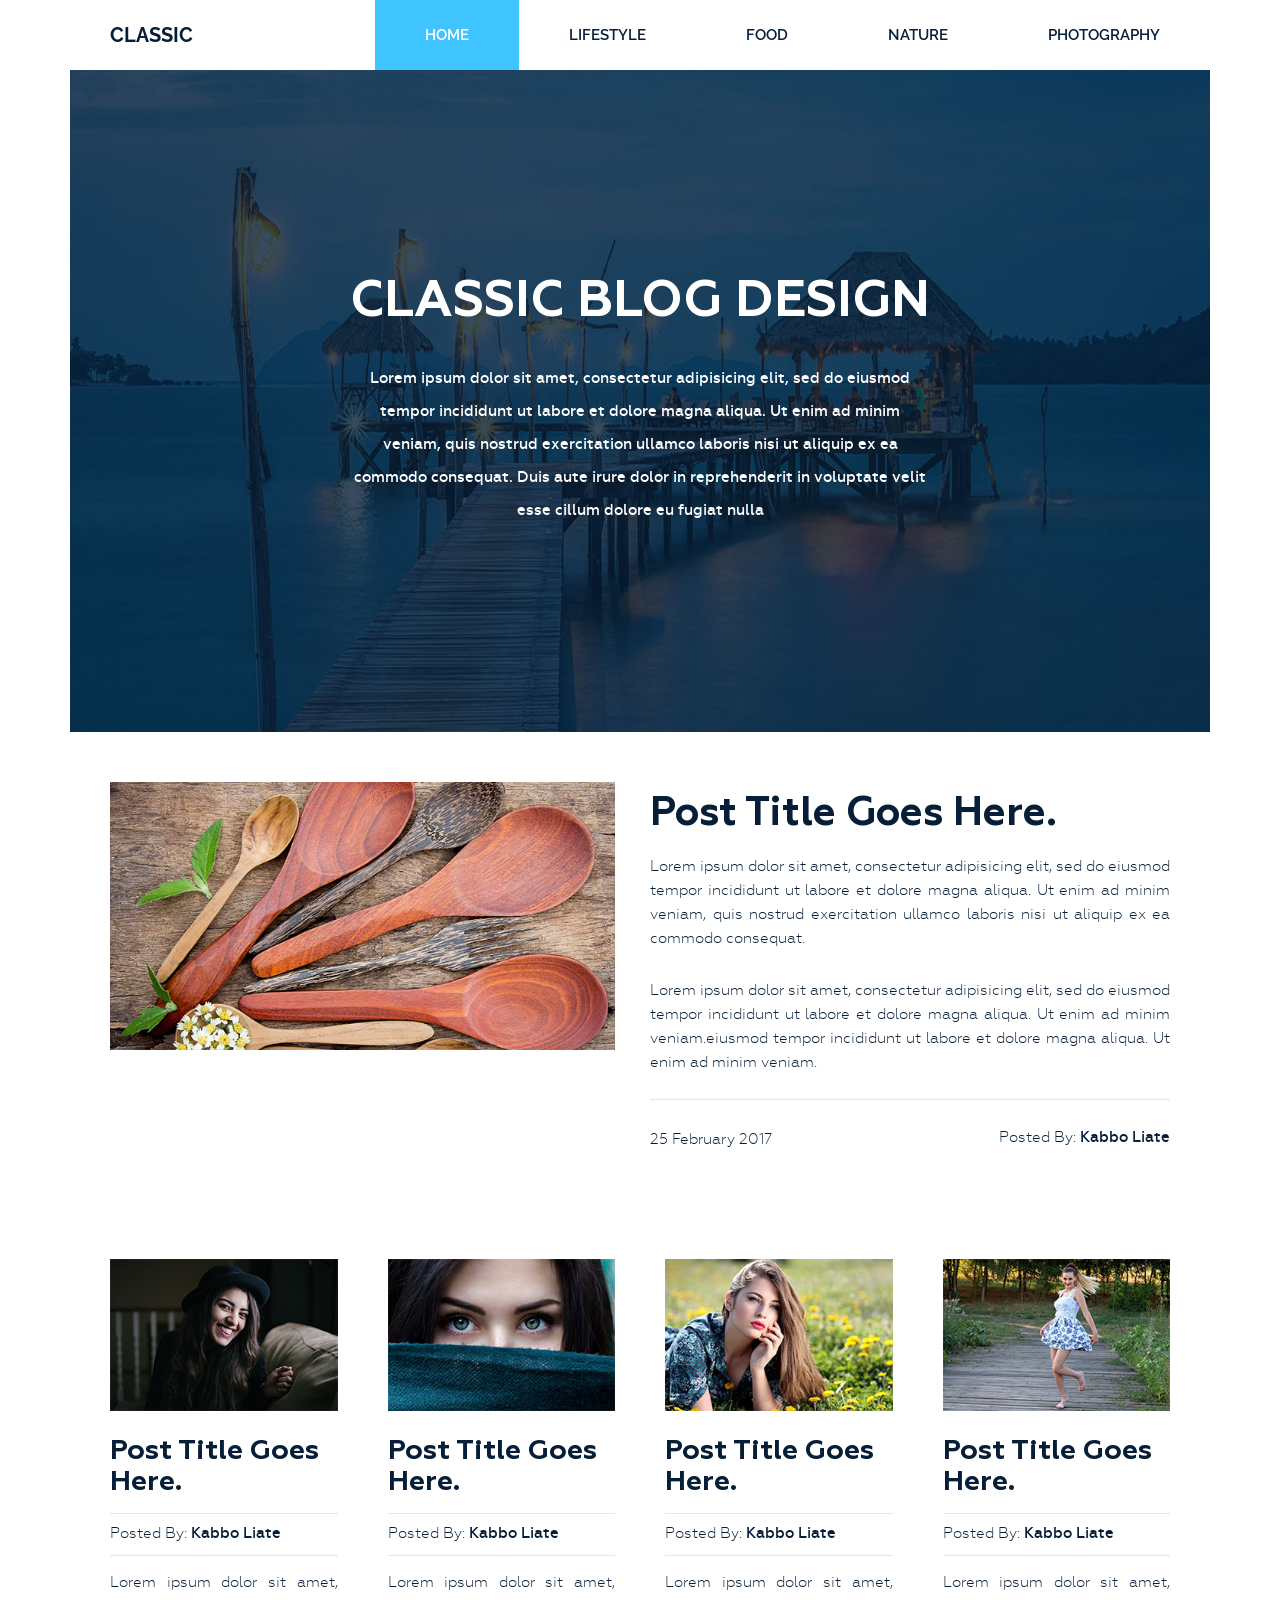
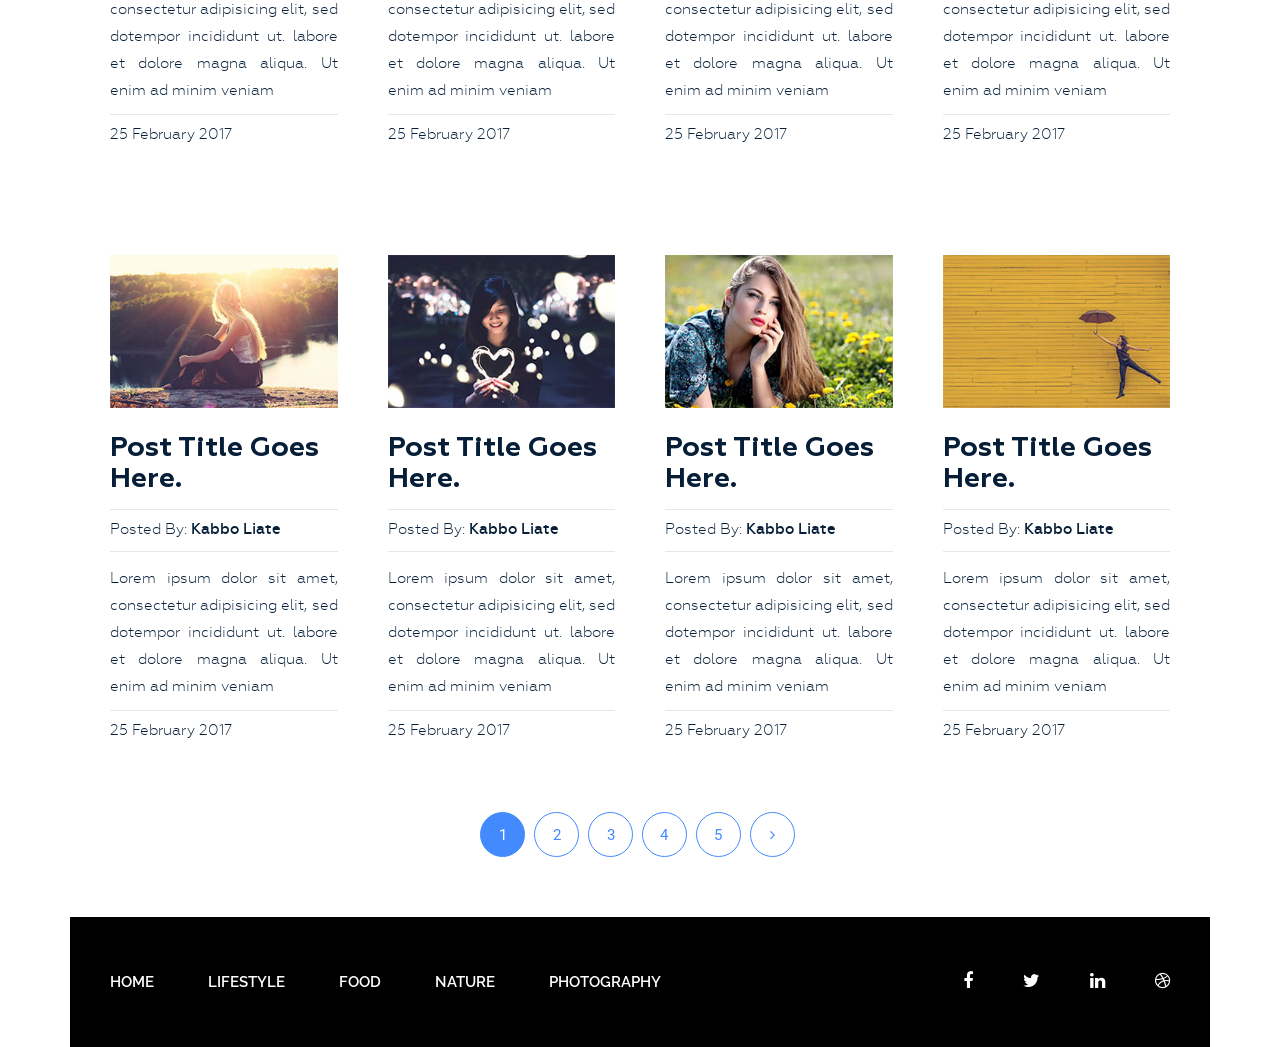
<file: siteblog/static/index.html>
<!DOCTYPE html>
<html lang="en">

<head>
    <meta charset="UTF-8">
    <meta name="viewport" content="width=device-width, initial-scale=1">
    <title>Front page</title>
    <link href="https://fonts.googleapis.com/icon?family=Material+Icons" rel="stylesheet">
    <link href="https://fonts.googleapis.com/css?family=Raleway:300,400,500,600,700,800,900" rel="stylesheet">
    <link href="https://fonts.googleapis.com/css?family=Roboto:400,500,700,900" rel="stylesheet">
    <link rel="stylesheet" href="css/bootstrap.css">
    <link rel="stylesheet" href="css/font-awesome.min.css">
    <link rel="stylesheet" href="css/owl.carousel.min.css">
    <link rel="stylesheet" href="css/owl.theme.default.min.css">
    <link rel="stylesheet" href="style.css">
    <link rel="stylesheet" href="responsive.css">
</head>

<body>
    <div class="wrapper">
        <header class="header">
            <div class="container">
                <div class="row">
                    <div class="col-md-2">
                        <div class="logo">
                            <h2><a href="#">Classic</a></h2>
                        </div>
                    </div>
                    <div class="col-md-10">
                        <div class="menu">
                            <ul>
                                <li class="active"><a href="#">Home</a></li>
                                <li><a href="#">lifestyle</a></li>
                                <li><a href="#">Food</a></li>
                                <li><a href="#">Nature</a></li>
                                <li><a href="#">photography</a></li>
                            </ul>
                        </div>
                    </div>
                </div>
            </div>
        </header>
        <section class="bg-text-area">
            <div class="container">
                <div class="row">
                    <div class="col-md-12">
                        <div class="bg-text">
                            <h3>Classic BLOG Design</h3>
                            <p>Lorem ipsum dolor sit amet, consectetur adipisicing elit, sed do eiusmod tempor incididunt ut labore et dolore magna aliqua. Ut enim ad minim veniam, quis nostrud exercitation ullamco laboris nisi ut aliquip ex ea commodo consequat. Duis aute irure dolor in reprehenderit in voluptate velit esse cillum dolore eu fugiat nulla </p>
                        </div>
                    </div>
                </div>
            </div>
        </section>
        <section class="blog-post-area">
            <div class="container">
                <div class="row">
                    <div class="blog-post-area-style">
                            <div class="col-md-12">
                                <div class="single-post-big">
                                    <div class="big-image">
                                        <img src="img/post-image1.jpg" alt="">
                                    </div>
                                    <div class="big-text">
                                        <h3><a href="#">Post Title Goes Here.</a></h3>
                                        <p>Lorem ipsum dolor sit amet, consectetur adipisicing elit, sed do eiusmod tempor incididunt ut labore et dolore magna aliqua. Ut enim ad minim veniam, quis nostrud exercitation ullamco laboris nisi ut aliquip ex ea commodo consequat.</p>
                                        <p>Lorem ipsum dolor sit amet, consectetur adipisicing elit, sed do eiusmod tempor incididunt ut labore et dolore magna aliqua. Ut enim ad minim veniam.eiusmod tempor incididunt ut labore et dolore magna aliqua. Ut enim ad minim veniam.</p>
                                        <h4><span class="date">25 February 2017</span><span class="author">Posted By: <span class="author-name">Kabbo Liate</span></span>
                                        </h4>
                                    </div>
                                </div>
                            </div>
                            <div class="col-md-3">
                                <div class="single-post">
                                    <img src="img/post-image2.jpg" alt="">
                                    <h3><a href="#">Post Title Goes Here.</a></h3>
                                    <h4><span>Posted By: <span class="author-name">Kabbo Liate</span></span>
                                    </h4>
                                    <p>Lorem ipsum dolor sit amet, consectetur adipisicing elit, sed dotempor incididunt ut. labore et dolore magna aliqua. Ut enim ad minim veniam</p>
                                    <h4><span>25 February 2017</span></h4>
                                </div>
                            </div>
                            <div class="col-md-3">
                                <div class="single-post">
                                    <img src="img/post-image3.jpg" alt="">
                                    <h3><a href="#">Post Title Goes Here.</a></h3>
                                    <h4><span>Posted By: <span class="author-name">Kabbo Liate</span></span>
                                    </h4>
                                    <p>Lorem ipsum dolor sit amet, consectetur adipisicing elit, sed dotempor incididunt ut. labore et dolore magna aliqua. Ut enim ad minim veniam</p>
                                    <h4><span>25 February 2017</span></h4>
                                </div>
                            </div>
                            <div class="col-md-3">
                                <div class="single-post">
                                    <img src="img/post-image4.jpg" alt="">
                                    <h3><a href="#">Post Title Goes Here.</a></h3>
                                    <h4><span>Posted By: <span class="author-name">Kabbo Liate</span></span>
                                    </h4>
                                    <p>Lorem ipsum dolor sit amet, consectetur adipisicing elit, sed dotempor incididunt ut. labore et dolore magna aliqua. Ut enim ad minim veniam</p>
                                    <h4><span>25 February 2017</span></h4>
                                </div>
                            </div>
                            <div class="col-md-3">
                                <div class="single-post">
                                    <img src="img/post-image5.jpg" alt="">
                                    <h3><a href="#">Post Title Goes Here.</a></h3>
                                    <h4><span>Posted By: <span class="author-name">Kabbo Liate</span></span>
                                    </h4>
                                    <p>Lorem ipsum dolor sit amet, consectetur adipisicing elit, sed dotempor incididunt ut. labore et dolore magna aliqua. Ut enim ad minim veniam</p>
                                    <h4><span>25 February 2017</span></h4>
                                </div>
                            </div>
                            <div class="col-md-3">
                                <div class="single-post">
                                    <img src="img/post-image6.jpg" alt="">
                                    <h3><a href="#">Post Title Goes Here.</a></h3>
                                    <h4><span>Posted By: <span class="author-name">Kabbo Liate</span></span>
                                    </h4>
                                    <p>Lorem ipsum dolor sit amet, consectetur adipisicing elit, sed dotempor incididunt ut. labore et dolore magna aliqua. Ut enim ad minim veniam</p>
                                    <h4><span>25 February 2017</span></h4>
                                </div>
                            </div>
                            <div class="col-md-3">
                                <div class="single-post">
                                    <img src="img/post-image7.jpg" alt="">
                                    <h3><a href="#">Post Title Goes Here.</a></h3>
                                    <h4><span>Posted By: <span class="author-name">Kabbo Liate</span></span>
                                    </h4>
                                    <p>Lorem ipsum dolor sit amet, consectetur adipisicing elit, sed dotempor incididunt ut. labore et dolore magna aliqua. Ut enim ad minim veniam</p>
                                    <h4><span>25 February 2017</span></h4>
                                </div>
                            </div>
                            <div class="col-md-3">
                                <div class="single-post">
                                    <img src="img/post-image8.jpg" alt="">
                                    <h3><a href="#">Post Title Goes Here.</a></h3>
                                    <h4><span>Posted By: <span class="author-name">Kabbo Liate</span></span>
                                    </h4>
                                    <p>Lorem ipsum dolor sit amet, consectetur adipisicing elit, sed dotempor incididunt ut. labore et dolore magna aliqua. Ut enim ad minim veniam</p>
                                    <h4><span>25 February 2017</span></h4>
                                </div>
                            </div>
                            <div class="col-md-3">
                                <div class="single-post">
                                    <img src="img/post-image9.jpg" alt="">
                                    <h3><a href="#">Post Title Goes Here.</a></h3>
                                    <h4><span>Posted By: <span class="author-name">Kabbo Liate</span></span>
                                    </h4>
                                    <p>Lorem ipsum dolor sit amet, consectetur adipisicing elit, sed dotempor incididunt ut. labore et dolore magna aliqua. Ut enim ad minim veniam</p>
                                    <h4><span>25 February 2017</span></h4>
                                </div>
                            </div>
                    </div>
                </div>
            </div>
            <div class="pegination">
                <!--
                <ul>
                    <li><i class="fa fa-angle-left" aria-hidden="true"></i></li>
                    <li class="active">1</li>
                    <li>2</li>
                    <li>3</li>
                    <li><i class="fa fa-angle-right" aria-hidden="true"></i></li>
                </ul>
-->

                <div class="nav-links">
                    <span class="page-numbers current">1</span>
                    <a class="page-numbers" href="#">2</a>
                    <a class="page-numbers" href="#">3</a>
                    <a class="page-numbers" href="#">4</a>
                    <a class="page-numbers" href="#">5</a>
                    <a class="page-numbers" href="#"><i class="fa fa-angle-right" aria-hidden="true"></i></a>
                </div>
            </div>
        </section>
        <footer class="footer">
            <div class="container">
                <div class="row">
                    <div class="col-md-12">
                        <div class="footer-bg">
                            <div class="row">
                                <div class="col-md-9">
                                    <div class="footer-menu">
                                        <ul>
                                            <li class="active"><a href="#">Home</a></li>
                                            <li><a href="#">lifestyle</a></li>
                                            <li><a href="#">Food</a></li>
                                            <li><a href="#">Nature</a></li>
                                            <li><a href="#">photography</a></li>
                                        </ul>
                                    </div>
                                </div>
                                <div class="col-md-3">
                                    <div class="footer-icon">
                                        <p><a href="#"><i class="fa fa-facebook" aria-hidden="true"></i></a><a href="#"><i class="fa fa-twitter" aria-hidden="true"></i></a><a href="#"><i class="fa fa-linkedin" aria-hidden="true"></i></a><a href="#"><i class="fa fa-dribbble" aria-hidden="true"></i></a></p>
                                    </div>
                                </div>
                            </div> .
                        </div>
                    </div>
                </div>
            </div>
        </footer>
    </div>
    <script src="js/jquery-3.1.1.min.js"></script>
    <script src="js/bootstrap.min.js"></script>
    <script src="js/owl.carousel.min.js"></script>
    <script src="js/active.js"></script>
</body>

</html>
</file>
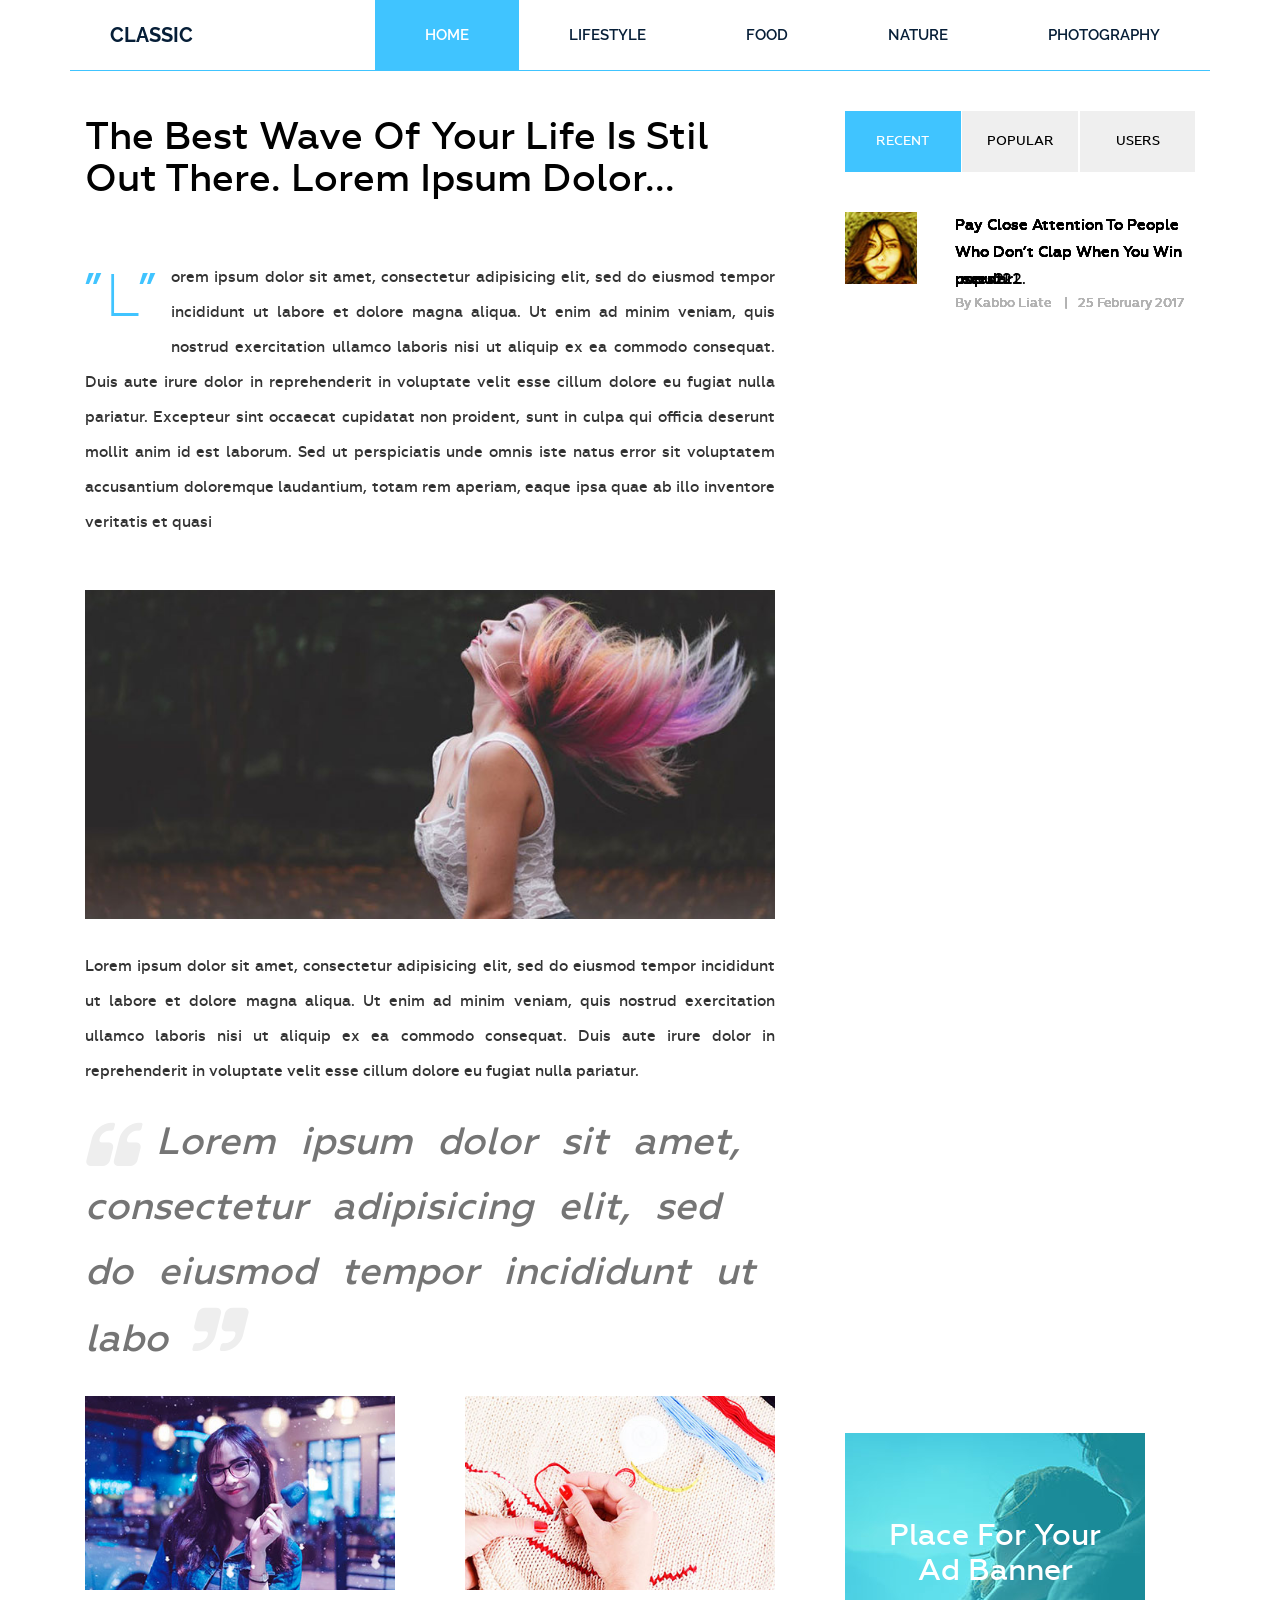
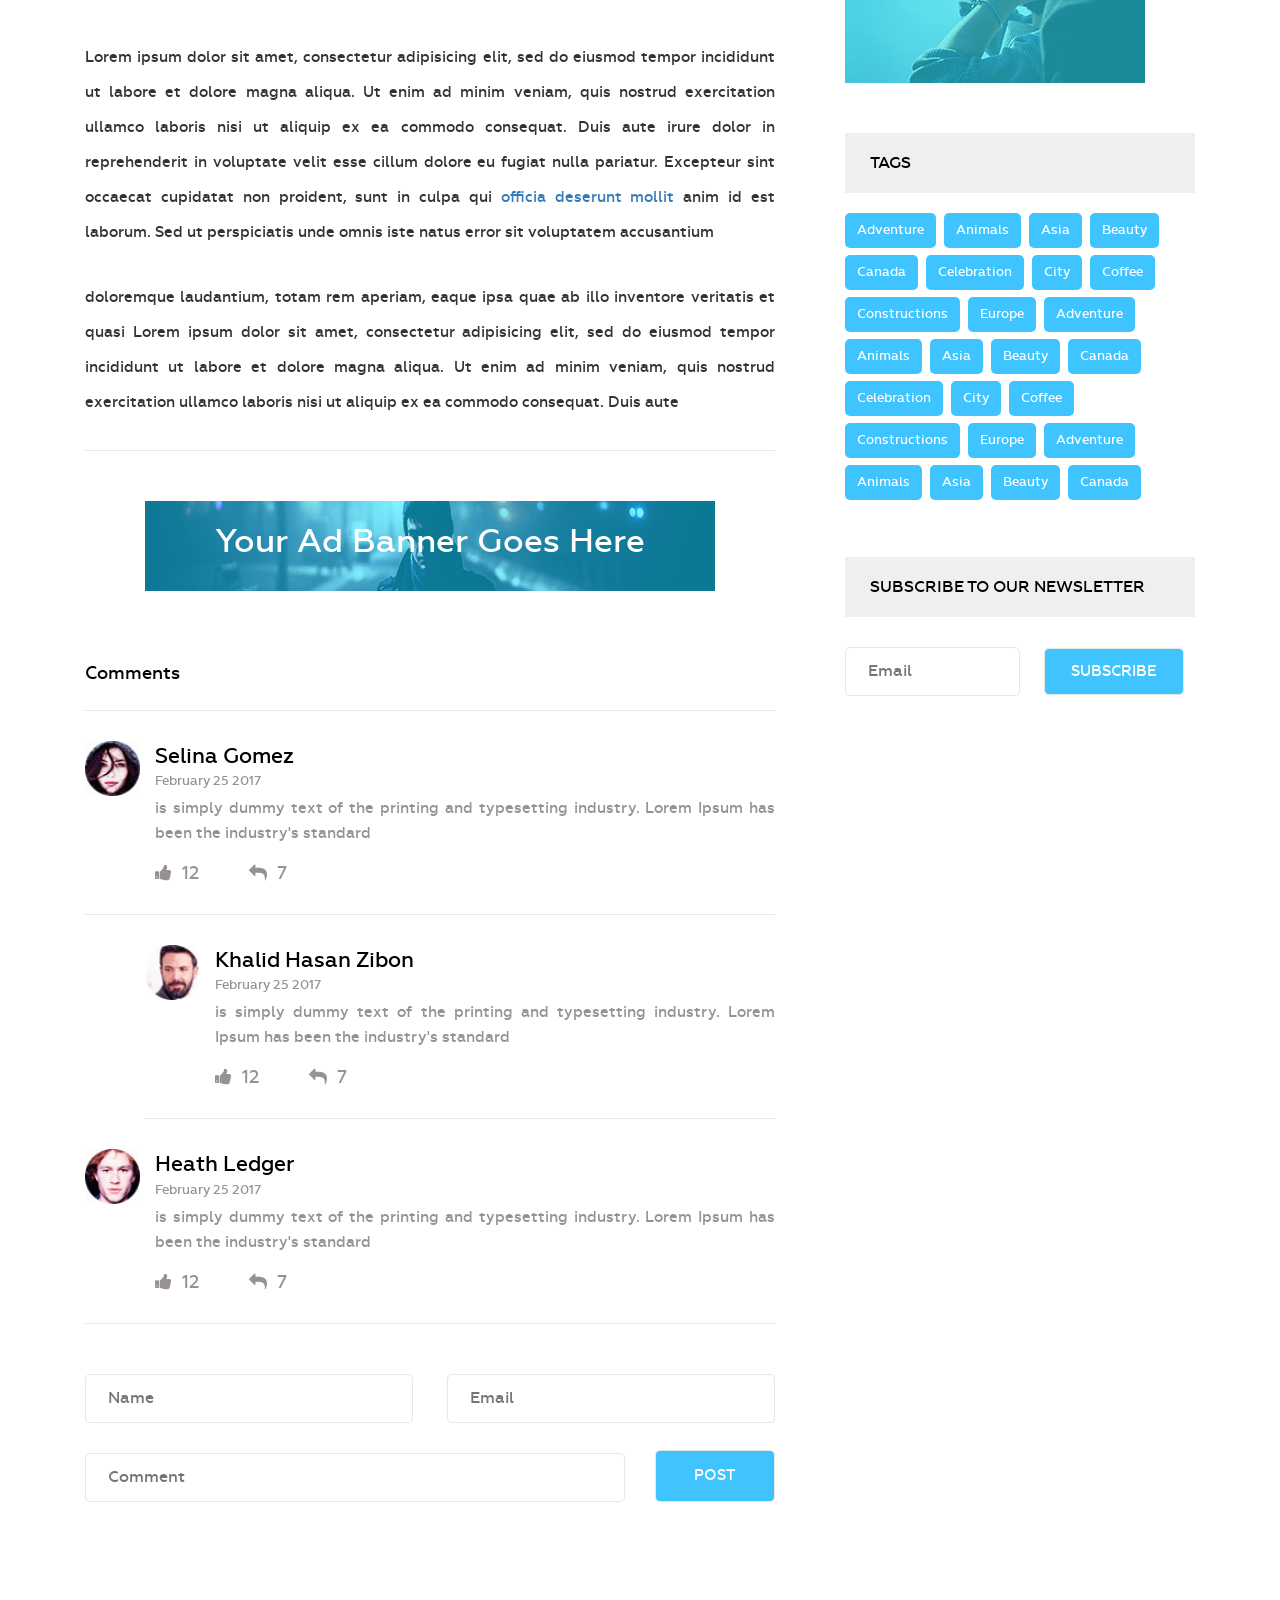
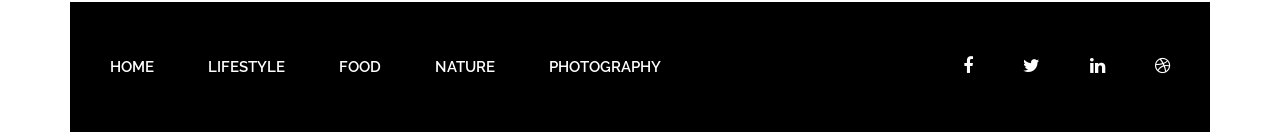
<file: siteblog/static/single.html>
<!DOCTYPE html>
<html lang="en">

<head>
    <meta charset="UTF-8">
    <meta name="viewport" content="width=device-width, initial-scale=1">
    <title>Single page</title>
    <link href="https://fonts.googleapis.com/icon?family=Material+Icons" rel="stylesheet">
    <link href="https://fonts.googleapis.com/css?family=Raleway:300,400,500,600,700,800,900" rel="stylesheet">
    <link href="https://fonts.googleapis.com/css?family=Roboto:400,500,700,900" rel="stylesheet">
    <link rel="stylesheet" href="css/bootstrap.css">
    <link rel="stylesheet" href="css/font-awesome.min.css">
    <link rel="stylesheet" href="css/owl.carousel.min.css">
    <link rel="stylesheet" href="css/owl.theme.default.min.css">
    <link rel="stylesheet" href="style.css">
    <link rel="stylesheet" href="responsive.css">
</head>

<body>
    <div class="wrapper">
        <header class="header">
            <div class="container">
                <div class="row">
                    <div class="col-md-2">
                        <div class="logo">
                            <h2><a href="#">Classic</a></h2>
                        </div>
                    </div>
                    <div class="col-md-10">
                        <div class="menu">
                            <ul>
                                <li class="active"><a href="#">Home</a></li>
                                <li><a href="#">lifestyle</a></li>
                                <li><a href="#">Food</a></li>
                                <li><a href="#">Nature</a></li>
                                <li><a href="#">photography</a></li>
                            </ul>
                        </div>
                    </div>
                </div>
            </div>
        </header>

        <section class="single-blog-area">
            <div class="container">
                <div class="row">
                   <div class="col-md-12">
                    <div class="border-top">
                        <div class="col-md-8">
                        <div class="blog-area">
                            <div class="blog-area-part">
                                <h2>The Best Wave Of Your Life Is Stil Out There. Lorem Ipsum Dolor...</h2>
                                <div class="for-style">
                                    <p><span class="drop_caps">L</span>orem ipsum dolor sit amet, consectetur adipisicing elit, sed do eiusmod tempor incididunt ut labore et dolore magna aliqua. Ut enim ad minim veniam, quis nostrud exercitation ullamco laboris nisi ut aliquip ex ea commodo consequat. Duis aute irure dolor in reprehenderit in voluptate velit esse cillum dolore eu fugiat nulla pariatur. Excepteur sint occaecat cupidatat non proident, sunt in culpa qui officia deserunt mollit anim id est laborum. Sed ut perspiciatis unde omnis iste natus error sit voluptatem accusantium doloremque laudantium, totam rem aperiam, eaque ipsa quae ab illo inventore veritatis et quasi </p>
                                </div>
                                <img src="img/single-bg.jpg" alt="">
                                <p>Lorem ipsum dolor sit amet, consectetur adipisicing elit, sed do eiusmod tempor incididunt ut labore et dolore magna aliqua. Ut enim ad minim veniam, quis nostrud exercitation ullamco laboris nisi ut aliquip ex ea commodo consequat. Duis aute irure dolor in reprehenderit in voluptate velit esse cillum dolore eu fugiat nulla pariatur.</p>
                                <h3><i class="fa fa-quote-left" aria-hidden="true"></i>Lorem ipsum dolor sit amet, consectetur adipisicing elit, sed do eiusmod tempor incididunt ut labo<i class="fa fa-quote-right" aria-hidden="true"></i></h3>
                                <div class="row">
                                    <div class="col-md-6">
                                        <div class="image-one">
                                            <img src="img/blog-image1.jpg" alt="">
                                        </div>
                                    </div>
                                    <div class="col-md-6">
                                        <div class="image-two">
                                            <img src="img/blog-image2.jpg" alt="">
                                        </div>
                                    </div>
                                </div>
                                <p>Lorem ipsum dolor sit amet, consectetur adipisicing elit, sed do eiusmod tempor incididunt ut labore et dolore magna aliqua. Ut enim ad minim veniam, quis nostrud exercitation ullamco laboris nisi ut aliquip ex ea commodo consequat. Duis aute irure dolor in reprehenderit in voluptate velit esse cillum dolore eu fugiat nulla pariatur. Excepteur sint occaecat cupidatat non proident, sunt in culpa qui <a href="#">officia deserunt mollit</a> anim id est laborum. Sed ut perspiciatis unde omnis iste natus error sit voluptatem accusantium </p>
                                <p>doloremque laudantium, totam rem aperiam, eaque ipsa quae ab illo inventore veritatis et quasi Lorem ipsum dolor sit amet, consectetur adipisicing elit, sed do eiusmod tempor incididunt ut labore et dolore magna aliqua. Ut enim ad minim veniam, quis nostrud exercitation ullamco laboris nisi ut aliquip ex ea commodo consequat. Duis aute</p>
                            </div>
                            <div class="ads-area">
                                <img src="img/ads.jpg" alt="">
                                <p>Your Ad Banner Goes Here</p>
                            </div>
                            <div class="commententries">
                                <h3>Comments</h3>

                                <ul class="commentlist">
                                    <li>
                                        <article class="comment">
                                            <header class="comment-author">
                                                <img src="img/author-1.jpg" alt="">
                                            </header>
                                            <section class="comment-details">
                                                <div class="author-name">
                                                    <h5><a href="#">Selina Gomez</a></h5>
                                                    <p>February 25 2017</p>
                                                </div>
                                                <div class="comment-body">
                                                    <p>is simply dummy text of the printing and typesetting industry. Lorem Ipsum has been the industry's standard </p>
                                                </div>
                                                <div class="reply">
                                                    <p><span><a href="#"><i class="fa fa-thumbs-up" aria-hidden="true"></i></a>12</span><span><a href="#"><i class="fa fa-reply" aria-hidden="true"></i></a>7</span></p>
                                                </div>
                                            </section>
                                        </article>

                                        <ul class="children">
                                            <li>
                                                <article class="comment">
                                                    <header class="comment-author">
                                                        <img src="img/author-2.jpg" alt="">
                                                    </header>
                                                    <section class="comment-details">
                                                        <div class="author-name">
                                                            <h5><a href="#">Khalid Hasan Zibon</a></h5>
                                                            <p>February 25 2017</p>
                                                        </div>
                                                        <div class="comment-body">
                                                            <p>is simply dummy text of the printing and typesetting industry. Lorem Ipsum has been the industry's standard </p>
                                                        </div>
                                                        <div class="reply">
                                                            <p><span><a href="#"><i class="fa fa-thumbs-up" aria-hidden="true"></i></a>12</span><span><a href="#"><i class="fa fa-reply" aria-hidden="true"></i></a>7</span></p>
                                                        </div>
                                                    </section>
                                                </article>
                                            </li>
                                        </ul>

                                    </li>
                                    <li>
                                        <article class="comment">
                                            <header class="comment-author">
                                                <img src="img/author-3.jpg" alt="">
                                            </header>
                                            <section class="comment-details">
                                                <div class="author-name">
                                                    <h5><a href="#">Heath Ledger</a></h5>
                                                    <p>February 25 2017</p>
                                                </div>
                                                <div class="comment-body">
                                                    <p>is simply dummy text of the printing and typesetting industry. Lorem Ipsum has been the industry's standard </p>
                                                </div>
                                                <div class="reply">
                                                    <p><span><a href="#"><i class="fa fa-thumbs-up" aria-hidden="true"></i></a>12</span><span><a href="#"><i class="fa fa-reply" aria-hidden="true"></i></a>7</span></p>
                                                </div>
                                            </section>
                                        </article>
                                    </li>
                                </ul>

                            </div>
                            <form action="#" method="get">
                                <div class="name">
                                    <input type="text" name="" id="" placeholder="Name" class="name">
                                </div>
                                <div class="email">
                                    <input type="email" name="" id="" placeholder="Email" class="email">
                                </div>
                                <div class="comment">
                                    <input type="text" name="" id="" placeholder="Comment" class="comment">
                                </div>
                                <div class="post">
                                    <input type="submit" value="Post">
                                </div>
                            </form>
                        </div>
                    </div>
                    <div class="col-md-4">
                        <div class="button-group filters-button-group">
                            <button data-filter=".recent" class="button is-checked">Recent</button>
                            <button data-filter=".popular" class="button">popular</button>
                            <button data-filter=".users" class="button">Users</button>
                        </div>

                        <div class="grid" style="position: relative; height: 1221.93px;">
                            <div class="portfolio-item recent" style="position: absolute; left: 0px; top: 0px;">
                                <img src="img/portfolio1.jpg" alt="">
                                <div class="portfolio-text">
                                    <h5><a href="#">Pay Close Attention To People Who Don’t Clap When You Win recent1.</a></h5>
                                    <p>By Kabbo Liate <span>|</span>25 February 2017</p>
                                </div>
                            </div>
                            <div class="portfolio-item recent" style="position: absolute; left: 0px; top: 0px;">
                                <img src="img/portfolio2.jpg" alt="">
                                <div class="portfolio-text">
                                    <h5><a href="#">Pay Close Attention To People Who Don’t Clap When You Win recent2.</a></h5>
                                    <p>By Kabbo Liate <span>|</span>25 February 2017</p>
                                </div>
                            </div>
                            <div class="portfolio-item popular" style="position: absolute; left: 0px; top: 0px;">
                                <img src="img/portfolio3.jpg" alt="">
                                <div class="portfolio-text">
                                    <h5><a href="#">Pay Close Attention To People Who Don’t Clap When You Win popular1.</a></h5>
                                    <p>By Kabbo Liate <span>|</span>25 February 2017</p>
                                </div>
                            </div>
                            <div class="portfolio-item popular" style="position: absolute; left: 0px; top: 0px;">
                                <img src="img/portfolio4.jpg" alt="">
                                <div class="portfolio-text">
                                    <h5><a href="#">Pay Close Attention To People Who Don’t Clap When You Win popular2.</a></h5>
                                    <p>By Kabbo Liate <span>|</span>25 February 2017</p>
                                </div>
                            </div>
                            <div class="portfolio-item users" style="position: absolute; left: 0px; top: 0px;">
                                <img src="img/portfolio5.jpg" alt="">
                                <div class="portfolio-text">
                                    <h5><a href="#">Pay Close Attention To People Who Don’t Clap When You Win users1.</a></h5>
                                    <p>By Kabbo Liate <span>|</span>25 February 2017</p>
                                </div>
                            </div>
                            <div class="portfolio-item users" style="position: absolute; left: 0px; top: 0px;">
                                <img src="img/portfolio1.jpg" alt="">
                                <div class="portfolio-text">
                                    <h5><a href="#">Pay Close Attention To People Who Don’t Clap When You Win users2.</a></h5>
                                    <p>By Kabbo Liate <span>|</span>25 February 2017</p>
                                </div>
                            </div>
                        </div>
                        <div class="sidebar-ads">
                            <img src="img/sidebar-ads.jpg" alt="">
                            <p>Place For Your <br> Ad Banner</p>
                        </div>
                        <div class="tags">
                            <h2 class="sidebar-title">Tags</h2>
                            <p><a href="#">Adventure</a></p>
                            <p><a href="#">Animals</a></p>
                            <p><a href="#">Asia</a></p>
                            <p><a href="#">Beauty</a></p>
                            <p><a href="#">Canada</a></p>
                            <p><a href="#">Celebration</a></p>
                            <p><a href="#">City</a></p>
                            <p><a href="#">Coffee</a></p>
                            <p><a href="#">Constructions</a></p>
                            <p><a href="#">Europe</a></p>
                            <p><a href="#">Adventure</a></p>
                            <p><a href="#">Animals</a></p>
                            <p><a href="#">Asia</a></p>
                            <p><a href="#">Beauty</a></p>
                            <p><a href="#">Canada</a></p>
                            <p><a href="#">Celebration</a></p>
                            <p><a href="#">City</a></p>
                            <p><a href="#">Coffee</a></p>
                            <p><a href="#">Constructions</a></p>
                            <p><a href="#">Europe</a></p>
                            <p><a href="#">Adventure</a></p>
                            <p><a href="#">Animals</a></p>
                            <p><a href="#">Asia</a></p>
                            <p><a href="#">Beauty</a></p>
                            <p><a href="#">Canada</a></p>
                        </div>
                        <div class="newsletter">
                            <h2 class="sidebar-title">Subscribe To oUR nEWSLETTER</h2>
                            <form action="#" method="post">
                                <input type="email" name="" id="" placeholder="Email">
                                <input type="submit" value="Subscribe">
                            </form>
                        </div>
                    </div>
                    </div>
                    </div>
                </div>
            </div>
        </section>

        <footer class="footer">
            <div class="container">
                <div class="row">
                    <div class="col-md-12">
                        <div class="footer-bg">
                            <div class="row">
                                <div class="col-md-9">
                                    <div class="footer-menu">
                                        <ul>
                                            <li class="active"><a href="#">Home</a></li>
                                            <li><a href="#">lifestyle</a></li>
                                            <li><a href="#">Food</a></li>
                                            <li><a href="#">Nature</a></li>
                                            <li><a href="#">photography</a></li>
                                        </ul>
                                    </div>
                                </div>
                                <div class="col-md-3">
                                    <div class="footer-icon">
                                        <p><a href="#"><i class="fa fa-facebook" aria-hidden="true"></i></a><a href="#"><i class="fa fa-twitter" aria-hidden="true"></i></a><a href="#"><i class="fa fa-linkedin" aria-hidden="true"></i></a><a href="#"><i class="fa fa-dribbble" aria-hidden="true"></i></a></p>
                                    </div>
                                </div>
                            </div> .
                        </div>
                    </div>
                </div>
            </div>
        </footer>
    </div>
    <script src="js/jquery-3.1.1.min.js"></script>
    <script src="js/bootstrap.min.js"></script>
    <script src="js/owl.carousel.min.js"></script>
    <script src="js/isotope.pkgd.js"></script>
    <script src="js/active.js"></script>
</body>

</html>
</file>
<file: siteblog/static/style.css>
@font-face {
    font-family: Geometria;
    src: url(geometria_font/Geometria.ttf);
    font-weight: 300;
}

@font-face {
    font-family: Geometria;
    src: url(geometria_font/Geometria-Bold.ttf);
    font-weight: 700;
}

@font-face {
    font-family: Geometria;
    src: url(geometria_font/Geometria-ExtraBold.ttf);
    font-weight: 800;
}

@font-face {
    font-family: Geometria;
    src: url(geometria_font/geometria-light.ttf);
    font-weight: 400;
}

@font-face {
    font-family: Geometria;
    src: url(geometria_font/geometria-medium.ttf);
    font-weight: 500;
}

.wrapper header.header .logo {}

.wrapper header.header .logo h2 {
    margin: 0 0 0 40px;
    padding: 0;
}

.wrapper header.header .logo h2 a {
    color: #061e37;
    font-family: "Raleway", sans-serif;
    font-size: 20px;
    font-weight: 700;
    text-decoration: none;
    line-height: 70px;
    padding: 22px 0;
    text-transform: uppercase;
}

.wrapper header.header .menu {
    margin: 0
}

.wrapper header.header .menu ul {
    float: right;
    margin: 0;
    padding: 0;
    margin-right: 4px;
}

.wrapper header.header .menu ul li {
    display: inline-block;
    list-style: outside none none;
    margin: 0 -4px 0 0;
}

.wrapper header.header .menu ul li a {
    color: rgb(6, 30, 55);
    font-family: "Raleway", sans-serif;
    font-size: 15px;
    font-weight: 600;
    line-height: 70px;
    padding: 26px 50px;
    text-decoration: none;
    text-transform: uppercase;
}

.wrapper header.header .menu ul li.active a {
    background: #40c4ff;
    color: #fff;
}

.wrapper header.header .menu ul li a:hover {
    background: #40c4ff;
    color: #fff;
}

.wrapper section.bg-text-area .bg-text {
    background-image: url(img/bg-iamges.jpg);
    background-size: 100% 100%;
    padding: 205px 280px;
}

.wrapper section.bg-text-area .container {}

.wrapper section.bg-text-area .bg-text h3 {
    color: #fff;
    font-family: Geometria;
    font-size: 50px;
    font-weight: 700;
    text-align: center;
    text-transform: uppercase;
    margin: 0;
}

.wrapper section.bg-text-area .bg-text p {
    color: #fff;
    font-family: Geometria;
    font-size: 15px;
    font-weight: 500;
    line-height: 33px;
    margin: 32px 0 0;
    text-align: center;
}

section.blog-post-area {
    margin-top: 50px;
}

section.blog-post-area .big-image {
    float: left;
    width: 50%;
    padding-right: 35px;
}

section.blog-post-area .big-text {
    float: right;
    width: 50%;
    padding-right: 20px;
}

section.blog-post-area img {
    width: 100%;
}

section.blog-post-area .big-text h3 {
    margin: 10px 0 0;
}

section.blog-post-area .big-text h3 a {
    font-family: Geometria;
    font-weight: 700;
    font-size: 40px;
    color: #061e37;
    text-decoration: none;
}

section.blog-post-area .big-text p {
    color: #061e37;
    font-family: Geometria;
    font-size: 15px;
    font-weight: 400;
    line-height: 24px;
    padding-top: 18px;
    text-align: justify;
    text-decoration: none;
}

section.blog-post-area .big-text h4 {
    margin-top: 25px;
    padding-top: 30px;
    position: relative;
}

section.blog-post-area .big-text h4::before {
    background: #e6e6e6 none repeat scroll 0 0;
    content: "";
    height: 1px;
    position: absolute;
    top: 0;
    width: 100%;
}

section.blog-post-area .single-post {
    padding-right: 20px;
    margin: 100px 0px 0px;
}

section.blog-post-area h4 span {
    font-family: Geometria;
    font-weight: 400;
    font-size: 15px;
    color: #061e37;
    text-decoration: none;
}

section.blog-post-area .big-text h4 span.author {
    float: right
}

section.blog-post-area h4 span.author-name {
    font-weight: 500;
}

.blog-post-area .single-post h3 a {
    font-family: Geometria;
    font-size: 28px;
    font-weight: 700;
    text-decoration: none;
    color: #061e37;
}

.blog-post-area .single-post p {
    color: #061e37;
    font-family: Geometria;
    font-size: 15px;
    font-weight: 400;
    line-height: 27px;
    padding-top: 14px;
    position: relative;
    text-align: justify;
}

.blog-post-area .single-post h4 {
    margin-bottom: 12px;
    padding-top: 10px;
    position: relative;
}

.blog-post-area .single-post h4::before {
    background: #e6e6e6 none repeat scroll 0 0;
    content: "";
    height: 1px;
    position: absolute;
    top: 0;
    width: 100%;
}

.blog-post-area .single-post p::before {
    background: #e6e6e6 none repeat scroll 0 0;
    content: "";
    height: 1px;
    position: absolute;
    top: 0;
    width: 100%;
}

.blog-post-area .single-post h3 {
    margin: 25px 0 15px;
}

.blog-post-area .pegination {
    margin-top: 60px;
    margin-bottom: 60px;
}

.blog-post-area .pegination .nav-links {
    margin: 0;
    padding: 0;
    text-align: center;
}

.blog-post-area .pegination .nav-links .page-numbers {
    border: 1px solid #448aff;
    border-radius: 50%;
    color: #448aff;
    display: inline-block;
    font-family: "Roboto", sans-serif;
    font-size: 15px;
    font-weight: 400;
    height: 45px;
    line-height: 45px;
    list-style: outside none none;
    margin-right: 5px;
    text-align: center;
    width: 45px;
}

.blog-post-area .blog-post-area-style {
    margin: 0 20px 0 40px;
}

.blog-post-area .pegination .nav-links .page-numbers.current {
    background: #448aff;
    color: #fff;
}

.blog-post-area .pegination .nav-links .page-numbers:hover {
    background: #448aff;
    color: #fff;
}

.blog-post-area .pegination .nav-links a {
    text-decoration: none;
}

.wrapper footer.footer {
    height: 130px;
}

.wrapper footer .footer-bg {
    background: #000 none repeat scroll 0 0;
    height: 130px;
    overflow: hidden;
}

.wrapper footer.footer .footer-menu {
    margin: 0
}

.wrapper footer.footer .footer-menu ul {
    line-height: 130px;
    margin: 0;
    padding: 0;
}

.wrapper footer.footer .footer-menu ul li {
    display: inline;
    list-style: outside none none;
    margin: 0;
    padding: 30px 0px;
}

.wrapper footer.footer .footer-menu ul li a {
    color: #fff;
    font-family: "Raleway", sans-serif;
    font-size: 15px;
    font-weight: 600;
    line-height: 70px;
    margin-left: 40px;
    padding: 26px 10px 26px 0;
    text-decoration: none;
    text-transform: uppercase;
}

.wrapper footer.footer .footer-icon p {
    float: right;
    line-height: 130px;
}

.wrapper footer.footer .footer-icon p i {
    color: #fff;
    font-size: 18px;
    margin-right: 30px;
    padding: 10px;
}


/*css for single blog page*/

.single-blog-area {
    margin-bottom: 100px;
}

.single-blog-area .border-top {
    border-top: 1px solid #40c4ff;
}

.single-blog-area h2 {
    color: #010101;
    font-family: Geometria;
    font-size: 38px;
    font-weight: 500;
    margin-bottom: 60px;
    margin-top: 45px;
}

.single-blog-area p {
    font-family: Geometria;
    font-size: 15px;
    font-weight: 500;
    line-height: 35px;
    position: relative;
    text-align: justify;
}

.single-blog-area .blog-area-part p {
    margin-top: 30px;
}

.single-blog-area .for-style {
    margin-bottom: 50px;
}

.single-blog-area .for-style p span {
    color: #40c4ff;
    float: left;
    font-family: Geometria;
    font-size: 60px;
    font-weight: 400;
    margin: 18px 30px 20px 20px;
    position: relative;
}

.single-blog-area .for-style p span.drop_caps::before {
    color: #40c4ff;
    content: "”";
    font-size: 40px;
    left: -20px;
    position: absolute;
    top: -7px;
    font-weight: 500;
}

.single-blog-area .for-style p span::after {
    color: #40c4ff;
    content: "”";
    font-size: 40px;
    right: -15px;
    position: absolute;
    top: -7px;
    font-weight: 500;
}

.single-blog-area h3 {
    color: #757575;
    font-family: Geometria;
    font-size: 38px;
    font-style: italic;
    font-weight: 500;
    line-height: 65px;
    margin-bottom: 25px;
    word-spacing: 15px;
}

.single-blog-area h3 i.fa-quote-left {
    float: left;
    font-size: 55px;
    font-style: italic;
    margin-right: 20px;
    margin-top: 10px;
    color: #eeeeee;
}

.single-blog-area h3 i.fa-quote-right {
    display: inline-block;
    font-size: 55px;
    font-style: italic;
    margin-left: 20px;
    color: #eeeeee;
}

.single-blog-area .image-one {
    padding-right: 20px;
    width: 100%;
    margin-bottom: 20px;
}

.single-blog-area .image-two {
    width: 100%;
    padding-left: 20px;
    margin-bottom: 20px;
}

.single-blog-area img {
    width: 100%
}

.single-blog-area .blog-area {
    margin-right: 40px;
}

.single-blog-area .ads-area {
    border-top: 1px solid #e6e6e6;
    margin-top: 30px;
    padding: 50px 0;
    position: relative;
}

.single-blog-area .ads-area img {
    width: 100%;
    height: 90px;
    padding: 0 60px;
}

.single-blog-area .ads-area p {
    color: #fff;
    font-family: Geometria;
    font-size: 33px;
    font-weight: 500;
    line-height: 150px;
    position: absolute;
    text-align: center;
    top: 15px;
    width: 100%;
}


/*comment part start*/

.single-blog-area .commententries h3 {
    color: #000;
    font-family: Geometria;
    font-size: 18px;
    font-style: normal;
    font-weight: 500;
    margin: 0;
    padding-bottom: 5px;
    position: relative;
}

.single-blog-area .commententries h3::before {
    background: #e6e6e6 none repeat scroll 0 0;
    content: "";
    height: 1px;
    position: absolute;
    width: 100%;
    bottom: 0;
}

.single-blog-area .commententries ul {
    margin: 0;
    padding: 0;
}

.single-blog-area .commententries ul ul {
    margin-left: 60px;
}

.single-blog-area .commententries ul li article.comment {
    padding-bottom: 13px;
    padding-top: 30px;
    position: relative;
}

.single-blog-area .commententries ul li article.comment:before {
    background: #e6e6e6 none repeat scroll 0 0;
    content: "";
    height: 1px;
    position: absolute;
    width: 100%;
    bottom: 0;
}


}
.single-blog-area .commententries .author-name h5 a {
    font-family: Geometria;
    font-size: 21px;
    font-weight: 500;
    text-decoration: none;
    color: #000;
}
.single-blog-area .commententries .author-name h5 a {
    color: #000;
    font-family: Geometria;
    font-size: 21px;
    font-weight: 500;
    line-height: 10px;
    color: #000;
    text-decoration: none;
}
.single-blog-area .commententries .author-name p {
    color: #000;
    font-family: Geometria;
    font-size: 13px;
    font-weight: 500;
    line-height: 10px;
    color: #989191
}
.single-blog-area .commententries .comment-body p {
    font-family: Geometria;
    font-size: 15px;
    font-weight: 500;
    line-height: 25px;
    color: #989191
}
.single-blog-area .commententries .reply p span {
    color: #989191;
    font-family: Geometria;
    font-size: 18px;
    font-weight: 500;
    margin-right: 50px;
}
.single-blog-area .commententries .reply p span i {
    color: #989191;
    margin-right: 10px;
}
.single-blog-area .commententries ul {
    overflow: hidden;
}
.single-blog-area .commententries ul li {
    list-style: none
}
.commententries .comment-author {
    border-radius: 50%;
    float: left;
    height: 55px;
    width: 55px;
}
.commententries .comment-details {
    margin-left: 70px;
}
.single-blog-area form input {
    border: 1px solid #e6e6e6;
    margin: 0;
    padding: 12px 22px;
    border-radius: 5px;
    width: 100%
}
.single-blog-area form input[placeholder] {
    color: #000;
    font-family: Geometria;
    font-size: 16px;
    font-weight: 500;
}
.single-blog-area form .name {
    float: left;
    margin-bottom: 15px;
    width: 50%;
}
.single-blog-area form .email {
    width: 50%;
    float: right;
}
.single-blog-area form .name input {
    width: 95%;
}
.single-blog-area form .name .name {
    margin-right: 20px;
}
.single-blog-area form .email input {
    width: 95%;
}
.single-blog-area form .comment {
    margin-right: 150px;
}
.single-blog-area form .post {
    bottom: 0;
    position: absolute;
    right: 0;
}
.single-blog-area form .post input[type="submit"] {
    background: #40c4ff none repeat scroll 0 0;
    bottom: 0;
    color: #fff;
    font-family: Geometria;
    font-size: 15px;
    font-weight: 500;
    padding: 14px 38px;
    right: -150px;
    text-transform: uppercase;
    width: auto;
}
.single-blog-area form {
    margin: 50px 0 0;
    position: relative;
}

/*comment part end*/
.grid .portfolio-item {
    margin-bottom: 30px;
}
.grid .portfolio-item img {
    float: left;
    height: 72px;
    width: 72px;
}
.single-blog-area .grid .portfolio-item .portfolio-text {
    margin-left: 110px;
}
.single-blog-area .grid .portfolio-item .portfolio-text h5 {
    margin: 0
}
.single-blog-area .grid .portfolio-item .portfolio-text h5 a {
    color: #000;
    font-family: Geometria;
    font-size: 15px;
    font-weight: 500;
    line-height: 27px;
    text-decoration: none;
}
.single-blog-area .grid .portfolio-item .portfolio-text p {
    font-family: Geometria;
    font-size: 13px;
    font-weight: 500;
    line-height: 20px;
    color: #b2b2b2;
}
.single-blog-area .grid .portfolio-item .portfolio-text p span {
    margin: 0 10px;
}
.single-blog-area .button-group button {
    border: medium none;
    border-radius: 0;
    color: #000;
    display: inline-block;
    font-family: Geometria;
    font-size: 13px;
    font-weight: 500;
    margin-right: -2px;
    padding: 21px;
    text-transform: uppercase;
    width: 33%;
}
.single-blog-area .button-group {
    margin: 40px 0;
}
.single-blog-area .button-group button.is-checked {
    background: #40c4ff;
    color: #fff;
}
.single-blog-area .button-group button:hover {
    background: #40c4ff;
    color: #fff;
}
.single-blog-area .sidebar-ads {
    width: 300px;
    position: relative;
}
.single-blog-area .sidebar-ads p {
    color: #fff;
    font-family: Geometria;
    font-size: 30px;
    font-weight: 500;
    position: absolute;
    text-align: center;
    top: 85px;
    width: 100%;
}
.single-blog-area h2.sidebar-title {
    background: #efefef none repeat scroll 0 0;
    color: #000;
    font-family: Geometria;
    font-size: 16px;
    font-weight: 500;
    margin-bottom: 20px;
    margin-top: 50px;
    padding: 21px 25px;
    text-transform: uppercase;
}
.single-blog-area .tags p {
    background: #40c4ff none repeat scroll 0 0;
    border-radius: 5px;
    display: inline-block;
    font-family: Geometria;
    font-size: 13px;
    font-weight: 500;
    margin-right: 4px;
    padding: 0 12px;
    margin-bottom: 7px;
}
.single-blog-area .tags p a {
    color: #fff;
    display: inline-block;
    text-decoration: none;
}
.single-blog-area .newsletter form {
    margin: 30px 0 0;
}
.single-blog-area .newsletter input[type="email"] {
    width: 50%;
    margin-right: 20px;
}
.single-blog-area .newsletter input[type="submit"] {
    width: 40%;
    background: #40c4ff;
    color: #fff;
    text-transform: uppercase;
    font-family: Geometria;
    font-size: 15px;
    font-weight: 500;
}
</file>
<file: siteblog/static/responsive.css>
@media (min-width: 1440px) and (max-width: 1745px) {}
    
    @media (min-width: 1200px) and (max-width: 1439px) {}
    
    @media (min-width: 992px) and (max-width: 1199px) {}
    
    @media (min-width: 768px) and (max-width: 991px) {}
    
    @media (min-width: 550px) and (max-width: 767px) {}
    
    @media only screen and (max-width: 549px) {}
    
    @media only screen and (max-width: 365px) {}
</file>
